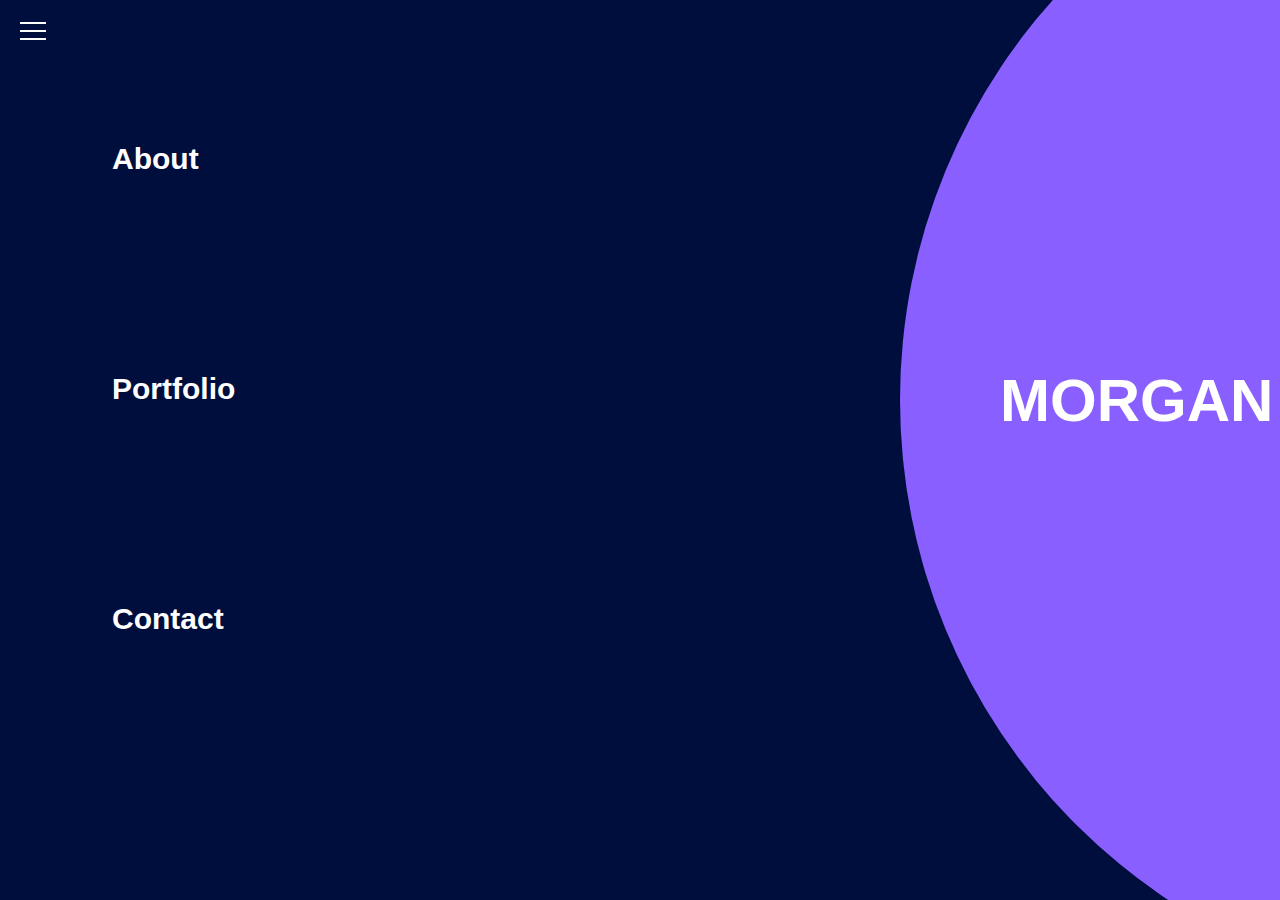
<file: index.html>
<!DOCTYPE html>
<html lang="en">
  <head>
    <link href="style.css" rel="stylesheet" />
    <meta charset="UTF-8" />
    <meta http-equiv="X-UA-Compatible" content="IE=edge" />
    <meta name="viewport" content="width=device-width, initial-scale=1.0" />
    <title>Homepage</title>
  </head>
  <body>
    <!--Hamburger Menu-->
    <div class="hamburger-menu">
      <input id="menu__toggle" type="checkbox" />
      <label class="menu__btn" for="menu__toggle">
        <span></span>
      </label>
      <ul class="menu__box">
        <li><a class="menu__item" href="index.html">Home</a></li>
        <li><a class="menu__item" href="about.html">About</a></li>
        <li><a class="menu__item" href="portfolio.html">Portfolio</a></li>
        <li><a class="menu__item" href="contact.html">Contact</a></li>
      </ul>
    </div>
    <!--CTA-->
    <div class="container">
      <div class="one_icon">
        <h1><strong>MORGAN PLUCK</strong></h1>
      </div>
      <div class="children">
        <a class="menu__item" href="about.html"><h3>About</h3></a>
      </div>
      <div class="children">
        <a class="menu__item" href="portfolio.html"><h3>Portfolio</h3></a>
      </div>
      <div class="children">
        <a class="menu__item" href="contact.html"><h3>Contact</h3></a>
      </div>
    </div>
  </body>
</html>
</file>
<file: style.css>
/*Large Layout*/
/*Background Color: #000e3e*/
/*Secondary Color: #8960FF*/
body {
  background-color: aliceblue;
  margin: 0;
  padding: 0;
}

.row {
  padding: 20px;
  margin: 10px;
}

/*Text*/
h1 {
  color: white;
  font-family: Arial, Helvetica, sans-serif;
  font-size: 60px;
}

h2 {
  color: black;
  font-family: Arial, Helvetica, sans-serif;
  font-size: 30px;
}

h3 {
  font-family: Arial, Helvetica, sans-serif;
  font-size: 30px;
  color: #fff;
}

h5 {
  font-family: Arial, Helvetica, sans-serif;
  font-size: 18px;
  color: #fff;
}

p {
  color: black;
  font-size: 12px;
}

/*Homepage*/
.container {
  height: 100vh;
  display: flex;
  flex-direction: column;
  background-color: #000e3e;
}
.children {
  height: 30px;
  width: calc(50% - 10px);
  margin: 100px;
}

/*About Me*/
#hero {
  background-color: gray;
  display: flex;
  height: 100vh;
}
#hero > div {
  height: 100vh;
}
#hero-content {
  position: relative;
  width: 30%;
  background-color: #000e3e;
}
#hero-content > div {
  position: relative;
  padding: 15px;
  top: 200px;
  left: 25%;
  background-color: palevioletred;
}
#hero-graphic {
  width: 70%;
  background: url(images/flower-5.JPG) no-repeat;
  background-size: cover;
}

/*Circle*/
.one_icon {
  background: #8960ff;
  width: 1000px;
  height: 1000px;
  padding: 100px;
  border-radius: 50%;
  display: flex;
  align-items: center;
  font-size: 2em;
  position: fixed;
  left: 900px;
  top: -200px;
}

/*Image Gallery*/
.image-gallery {
  display: grid;
  grid-template-columns: 1fr 1fr 1fr 1fr;
  grid-template-rows: auto;
  grid-gap: 10px;
  grid-template-areas:
    "img-1 img-2 img-3 img-3"
    "img-1 img-4 img-5 img-6"
    "img-7 img-7 img-8 img-6";
}

.image-gallery a {
  width: 100%;
  height: 25rem;
  background-position: center;
  background-repeat: no-repeat;
  background-size: cover;
  position: relative;
  display: flex;
  align-content: center;
  align-items: center;
  justify-content: center;
  text-decoration: none;
}

.image-gallery a i {
  width: 100%;
  /*color: rgba(0, 0, 0, 0.6);*/
  font-size: 3rem;
  position: relative;
  display: flex;
  align-content: center;
  align-items: center;
  justify-content: center;
  text-decoration: none;
  z-index: 1;
  padding: 1rem 3rem;
  border: 2px solid rgba(255, 255, 255, 0.6);
  border-radius: 0.4rem;
  opacity: 0;
  transition: opacity 0.5s;
}

.image-gallery a::before {
  content: "";
  position: absolute;
  width: 100%;
  height: 100%;
  top: 0;
  left: 0;
  background-color: rgba(0, 0, 0, 0.8);
  opacity: 0;
  transition: opacity 0.5s;
}

.image-gallery a:hover i,
.image-gallery a:hover::before {
  opacity: 1;
}

.gallery-container {
  width: 95%;
  max-width: 120rem;
  margin: 50px;
  padding: 1.5rem;
  color: #333;
  background-color: #000e3e;
}

.img-1 {
  grid-area: img-1;
  background-image: url(images/img-1.jpg);
  min-height: 51.5rem;
}
.img-2 {
  grid-area: img-2;
  background-image: url(images/img-2.jpg);
}
.img-3 {
  grid-area: img-3;
  background-image: url(images/img-3.jpg);
}
.img-4 {
  grid-area: img-4;
  background-image: url(images/img-4.JPG);
}
.img-5 {
  grid-area: img-5;
  background-image: url(images/img-5.jpg);
}
.img-6 {
  grid-area: img-6;
  min-height: 51.5rem;
  background-image: url(images/img-6.jpg);
}
.img-7 {
  grid-area: img-7;
  background-image: url(images/img-7.jpg);
}
.img-8 {
  grid-area: img-8;
  background-image: url(images/img-8.jpg);
}

@media screen and (max-width: 900px) {
  .image-gallery {
    grid-template-areas:
      "img-1 img-1 img-2 img-2"
      "img-1 img-1 img-3 img-2"
      "img-4 img-4 img-5 img-5"
      "img-6 img-7 img-7 img-7"
      "img-8 img-8 img-8 img-8";
  }
  .image-gallery a {
    height: 20rem;
  }
  .img-1 {
    min-height: 41.5rem;
  }
  .img-6 {
    min-height: 20rem;
  }
}

@media screen and (max-width: 600px) {
  .image-gallery {
    grid-template-areas:
      "img-1 img-1 img-1 img-1"
      "img-2 img-2 img-2 img-2"
      "img-3 img-3 img-3 img-3"
      "img-4 img-4 img-4 img-4"
      "img-5 img-5 img-5 img-5"
      "img-6 img-6 img-6 img-6"
      "img-7 img-7 img-7 img-7"
      "img-8 img-8 img-8 img-8";
  }
  .image-gallery a,
  .img-1,
  .img-6 {
    height: 30rem;
    min-height: 30rem;
  }
}

/*Contact Us*/
.contact-container {
  flex: 0 1 700px;
  margin: 50px;
  padding: 10px;
}

.screen {
  position: relative;
  background: #000e3e;
  border-radius: 15px;
}

.screen:after {
  content: "";
  display: block;
  position: absolute;
  top: 0;
  left: 20px;
  right: 20px;
  bottom: 0;
  border-radius: 15px;
  box-shadow: 0 20px 40px rgba(0, 0, 0, 0.4);
  z-index: -1;
}

.screen-header {
  display: flex;
  align-items: center;
  padding: 10px 20px;
  background: #4d4d4f;
  border-top-left-radius: 15px;
  border-top-right-radius: 15px;
}

.screen-header-left {
  margin-right: auto;
}

.screen-header-button {
  display: inline-block;
  width: 8px;
  height: 8px;
  margin-right: 3px;
  border-radius: 8px;
  background: white;
}

.screen-body {
  display: flex;
}

.screen-body-item {
  flex: 1;
  padding: 50px;
}

.screen-body-item.left {
  display: flex;
  flex-direction: column;
}

.app-contact {
  margin-top: auto;
  font-size: 8px;
  color: #888;
}

.app-form-group {
  margin-bottom: 15px;
}

.app-form-group.message {
  margin-top: 40px;
}

.app-form-group.buttons {
  margin-bottom: 0;
  text-align: right;
}

.app-form-control {
  width: 100%;
  padding: 10px 0;
  background: none;
  border: none;
  border-bottom: 1px solid #666;
  color: #ddd;
  font-size: 14px;
  text-transform: uppercase;
  outline: none;
  transition: border-color 0.2s;
}

.app-form-control::placeholder {
  color: #666;
}

.app-form-control:focus {
  border-bottom-color: #ddd;
}

.app-form-button {
  background: none;
  border: none;
  color: #8960ff;
  font-size: 14px;
  cursor: pointer;
  outline: none;
}

.app-form-button:hover {
  color: #7245fb;
}

.dribbble {
  width: 20px;
  height: 20px;
  margin: 0 5px;
}

@media screen and (max-width: 520px) {
  .screen-body {
    flex-direction: column;
  }

  .screen-body-item.left {
    margin-bottom: 30px;
  }

  .app-title {
    flex-direction: row;
  }

  .app-title span {
    margin-right: 12px;
  }

  .app-title:after {
    display: none;
  }
}

@media screen and (max-width: 600px) {
  .screen-body {
    padding: 40px;
  }

  .screen-body-item {
    padding: 0;
  }
}

/*Hamburger Menu*/
.hamburger-menu {
  z-index: 1;
  position: fixed;
}

#menu__toggle {
  opacity: 0;
}
#menu__toggle:checked + .menu__btn > span {
  transform: rotate(45deg);
}
#menu__toggle:checked + .menu__btn > span::before {
  top: 0;
  transform: rotate(0deg);
}
#menu__toggle:checked + .menu__btn > span::after {
  top: 0;
  transform: rotate(90deg);
}
#menu__toggle:checked ~ .menu__box {
  left: 0 !important;
}
.menu__btn,
.menu__black {
  position: fixed;
  top: 30px;
  left: 20px;
  width: 26px;
  height: 26px;
  cursor: pointer;
  z-index: 1;
}
.menu__btn > span,
.menu__btn > span::before,
.menu__btn > span::after {
  display: block;
  position: absolute;
  width: 100%;
  height: 2px;
  background-color: #fff;
  transition-duration: 0.25s;
}
.menu__black > span,
.menu__black > span::before,
.menu__black > span::after {
  display: block;
  position: absolute;
  width: 100%;
  height: 2px;
  background-color: #000e3e;
  transition-duration: 0.25s;
}
.menu__btn > span::before,
.menu__black > span::before {
  content: "";
  top: -8px;
}
.menu__btn > span::after,
.menu__black > span::after {
  content: "";
  top: 8px;
  color: #6935ff;
}
.menu__box {
  display: block;
  position: fixed;
  top: 0;
  left: -100%;
  width: 300px;
  height: 100%;
  margin: 0;
  padding: 80px 0;
  list-style: none;
  background-color: #eceff1;
  box-shadow: 2px 2px 6px rgba(0, 0, 0, 0.4);
  transition-duration: 0.25s;
}
.menu__item {
  display: block;
  padding: 12px;
  color: #333;
  font-family: "Roboto", sans-serif;
  font-size: 20px;
  font-weight: 600;
  text-decoration: none;
  transition-duration: 0.25s;
}
.menu__item:hover {
  background-color: #cfd8dc;
}

/*About Me*/
.box-wrapper {
  display: flex;
  flex-direction: column;
  flex-wrap: wrap;
  height: 600px;
  list-style-type: none;
}
.boxa {
  background: transparent;
  flex: 0 0 100%;
  width: 25%;
  padding: 20px;
}
.boxb {
  background: transparent;
  order: 2;
}
.boxc {
  background: transparent;
}
.boxd {
  background: transparent;
}
.boxb,
.boxc,
.boxd {
  flex: 0 0 33%;
  width: 50%;
}

.box-wrapper2 {
  display: flex;
  flex-direction: row;
  flex-wrap: nowrap;
  height: auto;
  list-style-type: none;
  margin: 50px;
}

.boxe {
  background: transparent;
  width: 40%;
}
.boxf {
  background: transparent;
  width: 60%;
}

footer {
  background-color: #000e3e;
  color: #fff;
  font-size: 14px;
  width: 100%;
  height: 35px;
  text-align: center;
  align-items: center;
}
</file>
